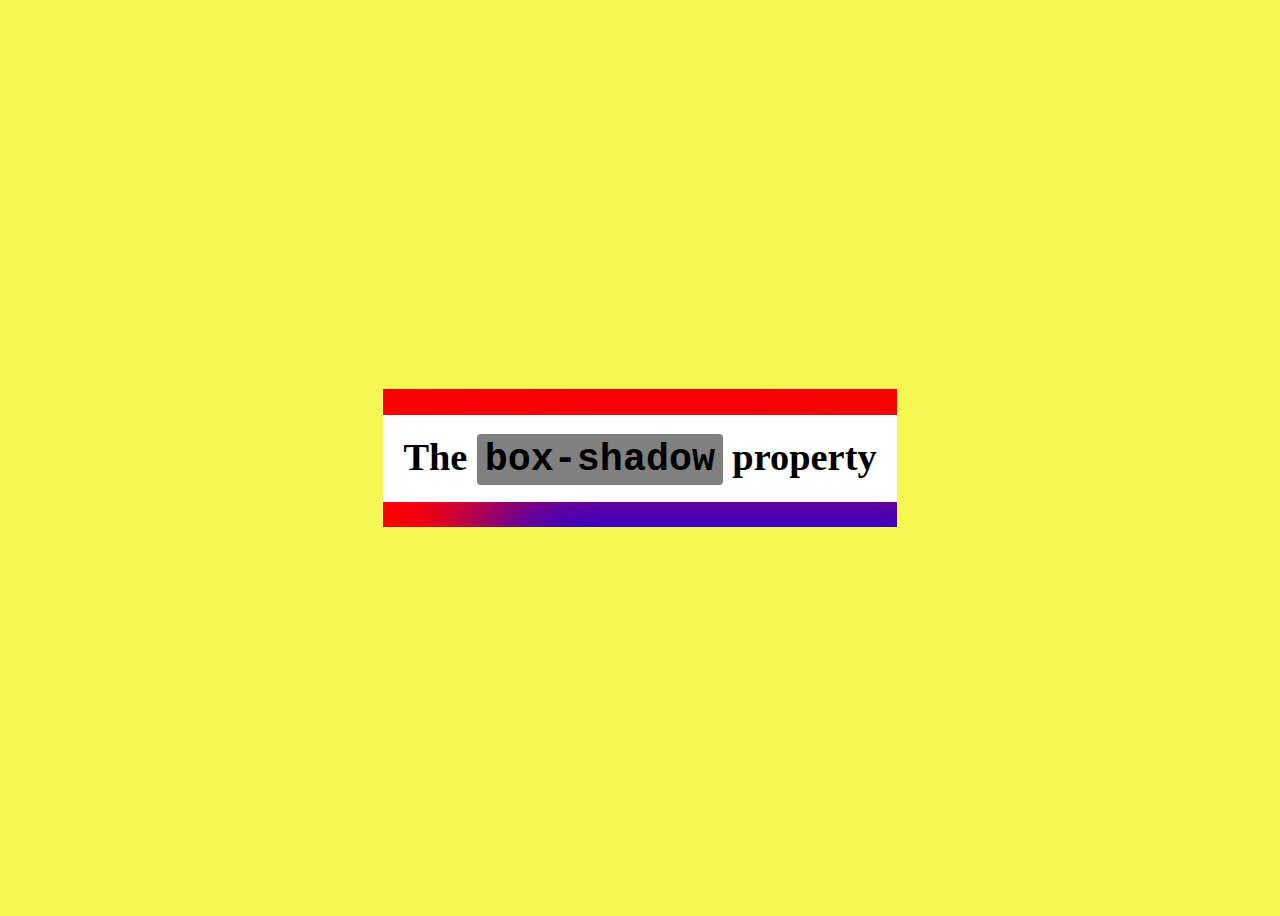
<file: ontheway_learning/index.html>
<!DOCTYPE html>
<html lang="en">
  <head>
    <meta charset="UTF-8" />
    <meta http-equiv="X-UA-Compatible" content="IE=edge" />
    <meta name="viewport" content="width=device-width, initial-scale=1.0" />
    <link rel="stylesheet" href="style.css" type="text/css" />
    <title>Box Shadow</title>
  </head>
  <body>
    <div class="box">
      <h1>The <code>box-shadow</code> property</h1>
    </div>
  </body>
</html>
</file>
<file: ontheway_learning/style.css>
body {
  background: #f7f752;
  font-size: 1.2rem;
  text-align: center;
  display: -ms-grid;
  display: grid;
  place-items: center;
  min-height: 100vh;
}

body h1 {
  background: white;
  padding: 20px;
}

body code {
  padding: 1.2rem;
  background: gray;
  padding: 0.1em 0.2em;
  border-radius: 0.1em;
}

.box {
  background: white;
  -webkit-box-shadow: inset 100px 100px 100px red, inset 100px -100px 20px blue, inset -100px -100px 50px green, inset -100px 100px 100px purple;
          box-shadow: inset 100px 100px 100px red, inset 100px -100px 20px blue, inset -100px -100px 50px green, inset -100px 100px 100px purple;
  /* [ercentages won't work as a value */
}
/*# sourceMappingURL=style.css.map */
</file>
